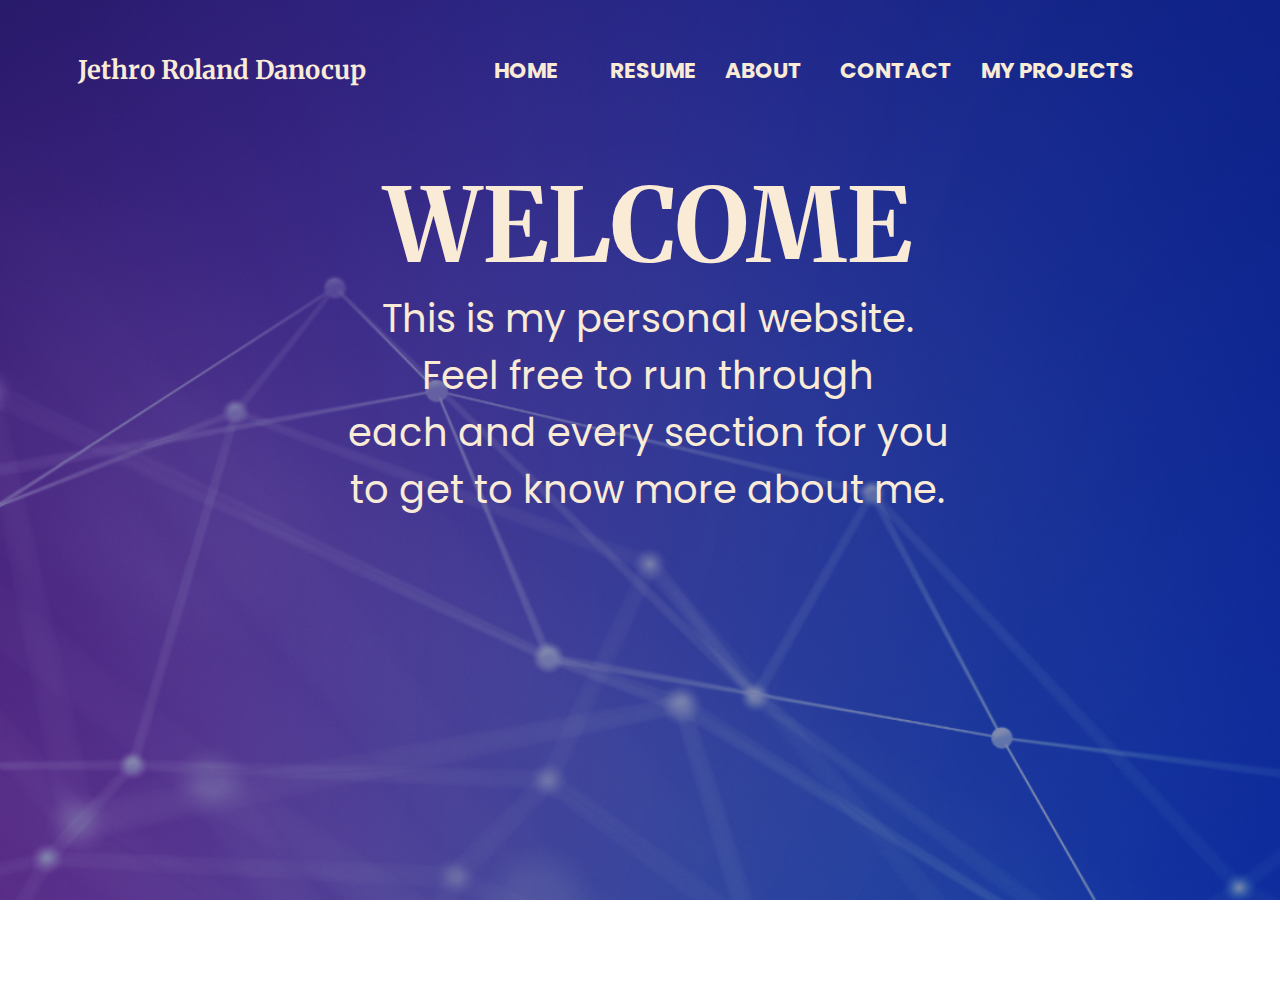
<file: index.html>
<!DOCTYPE html>
<html lang="en">
<head>
    <meta charset="UTF-8">
    <meta name="viewport" content="width=device-width, initial-scale=1.0">
    <link rel="stylesheet" href="style.css">
    <link rel="preconnect" href="https://fonts.googleapis.com">
    <link rel="preconnect" href="https://fonts.gstatic.com" crossorigin>
    <link href="https://fonts.googleapis.com/css2?family=Merriweather&display=swap" rel="stylesheet">
    <link rel="preconnect" href="https://fonts.googleapis.com">
    <link rel="preconnect" href="https://fonts.gstatic.com" crossorigin>
    <link href="https://fonts.googleapis.com/css2?family=Poppins:wght@200&display=swap" rel="stylesheet">
</head>
<body>
    <header>
        <div class="nav-div">
        <nav class="nav-bar">
            <h2 id="name">Jethro Roland Danocup</h2>
            <ul class="nav-bar-list">
                <li class="nav-list"><a class="nav" href="index.html">HOME</a></li>
                <li class="nav-list"><a class="nav" href="./public/resume.html">RESUME</a></li>
                <li class="nav-list"><a class="nav" href = ./public/about.html>ABOUT</a></li>
                <li class="nav-list"><a class="nav" href = ./public/contact.html>CONTACT</a></li>
                <li class="nav-list"><a class="nav" href = ./public/my-projects.html>MY PROJECTS</a></li>
            </ul>
        </nav>
        </div>
    </header>

    <section class="Hero-section">
        <div class="Hero outside">
            <div class="Hero inside">
            <div class="Headline"><h1 id="Headline">WELCOME</h1></div>
            <div class="sub-heading"><p id="sub-heading">This is my personal website. <br>
                                    Feel free to run through <br>
                                    each and every section for you <br>
                                    to get to know more about me.</p></div>
            </div>
        </div>
    </section>

</body>
</html>
</file>
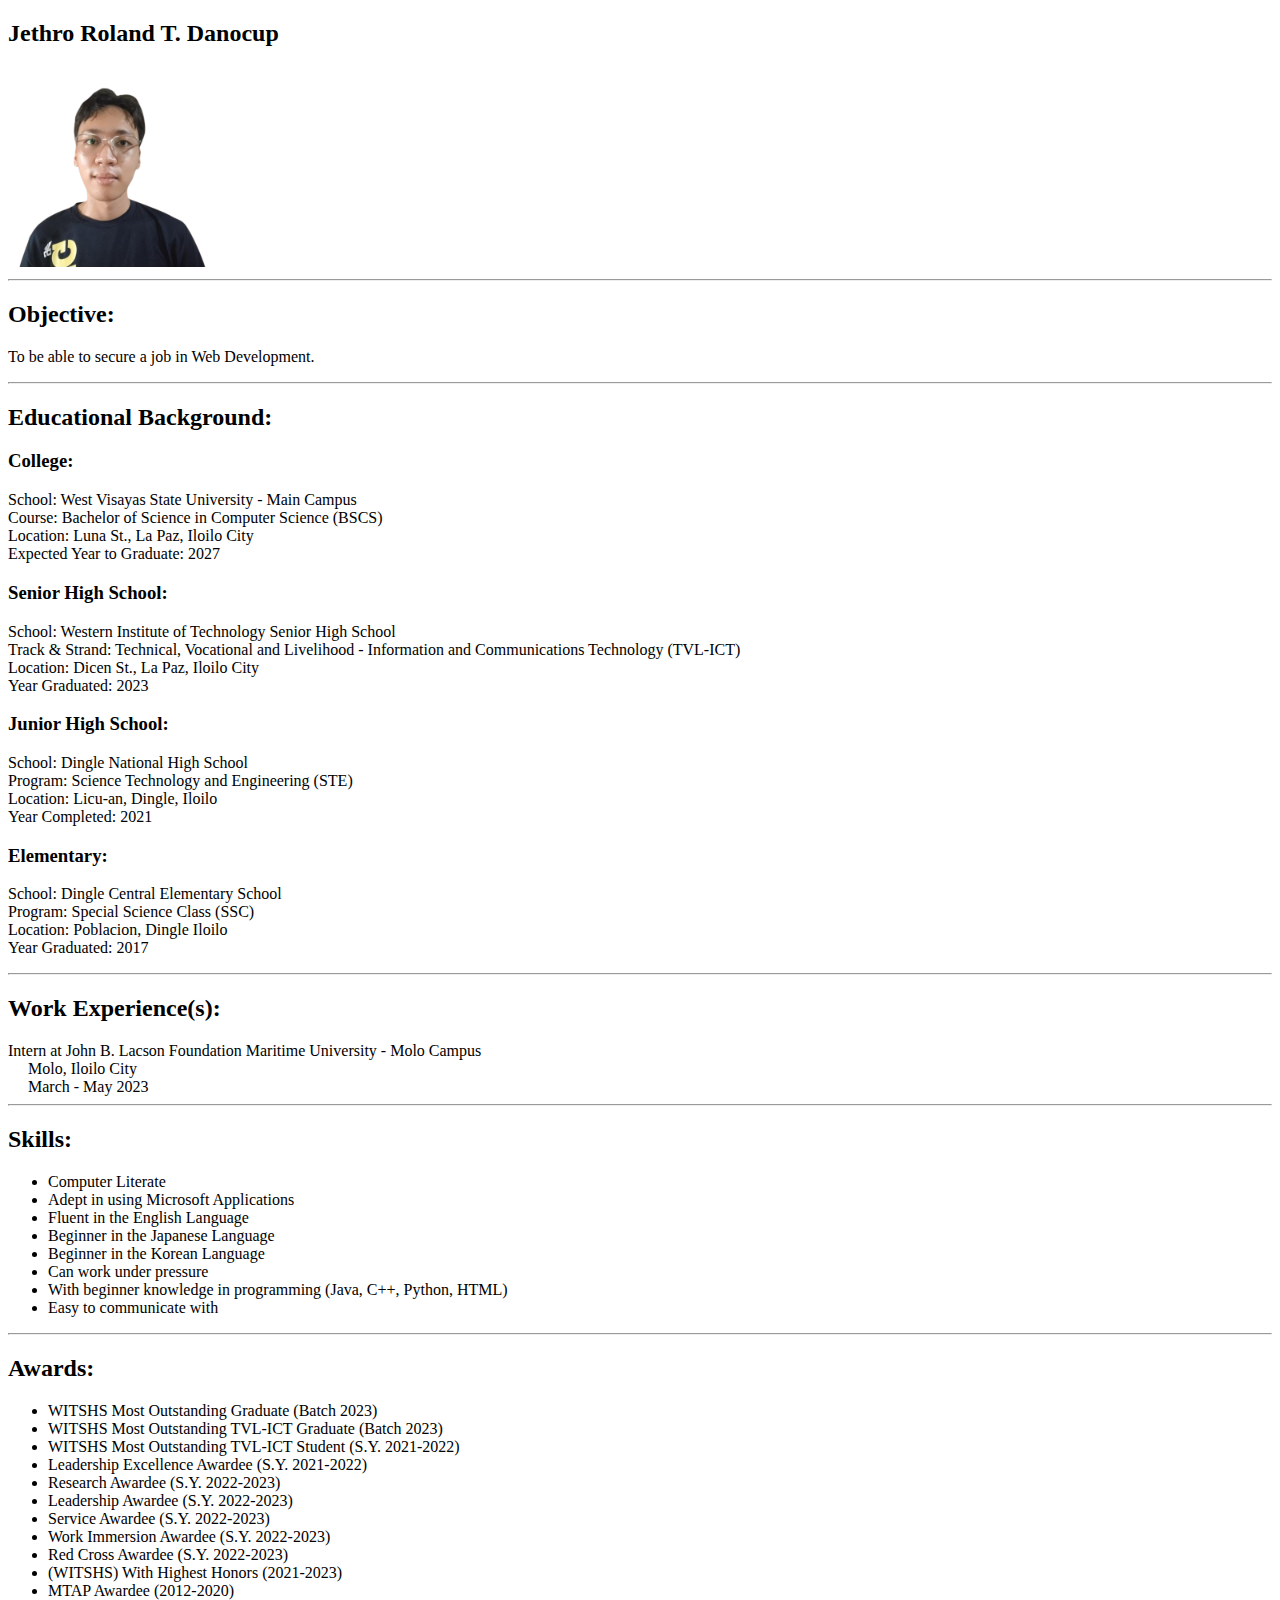
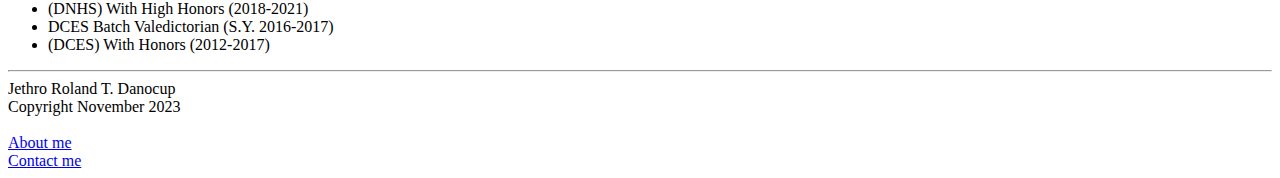
<file: projects/1/index.html>
<!DOCTYPE html>
<html lang="en">
<head>
    <meta charset="UTF-8">
    <meta name="viewport" content="width=device-width, initial-scale=1.0">
    <title>My Resume</title>
</head>
<body>
    <h2>Jethro Roland T. Danocup</h2> 
    <img height = 200  src = ./assets/images/Jethro&apos;s%20ID%20Photo.png>
    <br><hr>
    <h2>Objective:</h2>
    <p>
        <li>To be able to secure a job in Web Development. </li>
    </p><hr>
    <h2>Educational Background:</h2>
        <h3>College:</h3>
            <p>School: West Visayas State University - Main Campus<br>
            Course: Bachelor of Science in Computer Science (BSCS)<br>
            Location: Luna St., La Paz, Iloilo City<br>
            Expected Year to Graduate: 2027</p>
        <h3>Senior High School:</h3>
            <p>School: Western Institute of Technology Senior High School<br>
            Track & Strand: Technical, Vocational and Livelihood - Information and Communications Technology (TVL-ICT)<br>
            Location: Dicen St., La Paz, Iloilo City<br>
            Year Graduated: 2023</p>
        <h3>Junior High School:</h3>
            <p>School: Dingle National High School <br>
            Program: Science Technology and Engineering (STE)<br>
            Location: Licu-an, Dingle, Iloilo<br>
            Year Completed: 2021<br>
        <h3>Elementary:</h3>
            <p>School: Dingle Central Elementary School<br>
            Program: Special Science Class (SSC)<br>
            Location: Poblacion, Dingle Iloilo<br>
            Year Graduated: 2017</p><hr>
    <h2>Work Experience(s):</h2>
        <li>Intern at John B. Lacson Foundation Maritime University - Molo Campus <br>
            &nbsp;&nbsp;&nbsp;&nbsp;&nbsp;Molo, Iloilo City <br>
            &nbsp;&nbsp;&nbsp;&nbsp;&nbsp;March - May 2023
        </li><hr>
    <h2>Skills:</h2>
        <ul>
            <li>Computer Literate</li>
            <li>Adept in using Microsoft Applications</li>
            <li>Fluent in the English Language</li>
            <li>Beginner in the Japanese Language</li>
            <li>Beginner in the Korean Language</li>
            <li>Can work under pressure</li>
            <li>With beginner knowledge in programming (Java, C++, Python, HTML)</li>
            <li>Easy to communicate with</li>
        </ul><hr>
        <h2>Awards:</h2>
        <ul>
            <li>WITSHS Most Outstanding Graduate (Batch 2023)</li>
            <li>WITSHS Most Outstanding TVL-ICT Graduate (Batch 2023)</li>
            <li>WITSHS Most Outstanding TVL-ICT Student (S.Y. 2021-2022)</li>
            <li>Leadership Excellence Awardee (S.Y. 2021-2022)</li>
            <li>Research Awardee (S.Y. 2022-2023)</li>
            <li>Leadership Awardee (S.Y. 2022-2023)</li>
            <li>Service Awardee (S.Y. 2022-2023)</li>
            <li>Work Immersion Awardee (S.Y. 2022-2023)</li>
            <li>Red Cross Awardee (S.Y. 2022-2023)</li>
            <li>(WITSHS) With Highest Honors (2021-2023)</li>
            <li>MTAP Awardee (2012-2020)</li>
            <li>(DNHS) With High Honors (2018-2021)</li>
            <li>DCES Batch Valedictorian (S.Y. 2016-2017)</li>
            <li>(DCES) With Honors (2012-2017)</li>
        </ul><hr>
        <footer>Jethro Roland T. Danocup <br>Copyright November 2023</footer>
        <br>
    <a href = ./public/about.html>About me</a>
    <br>
    <a href = ./public/contact.html>Contact me</a>
   
    
</body>
</html>
</file>
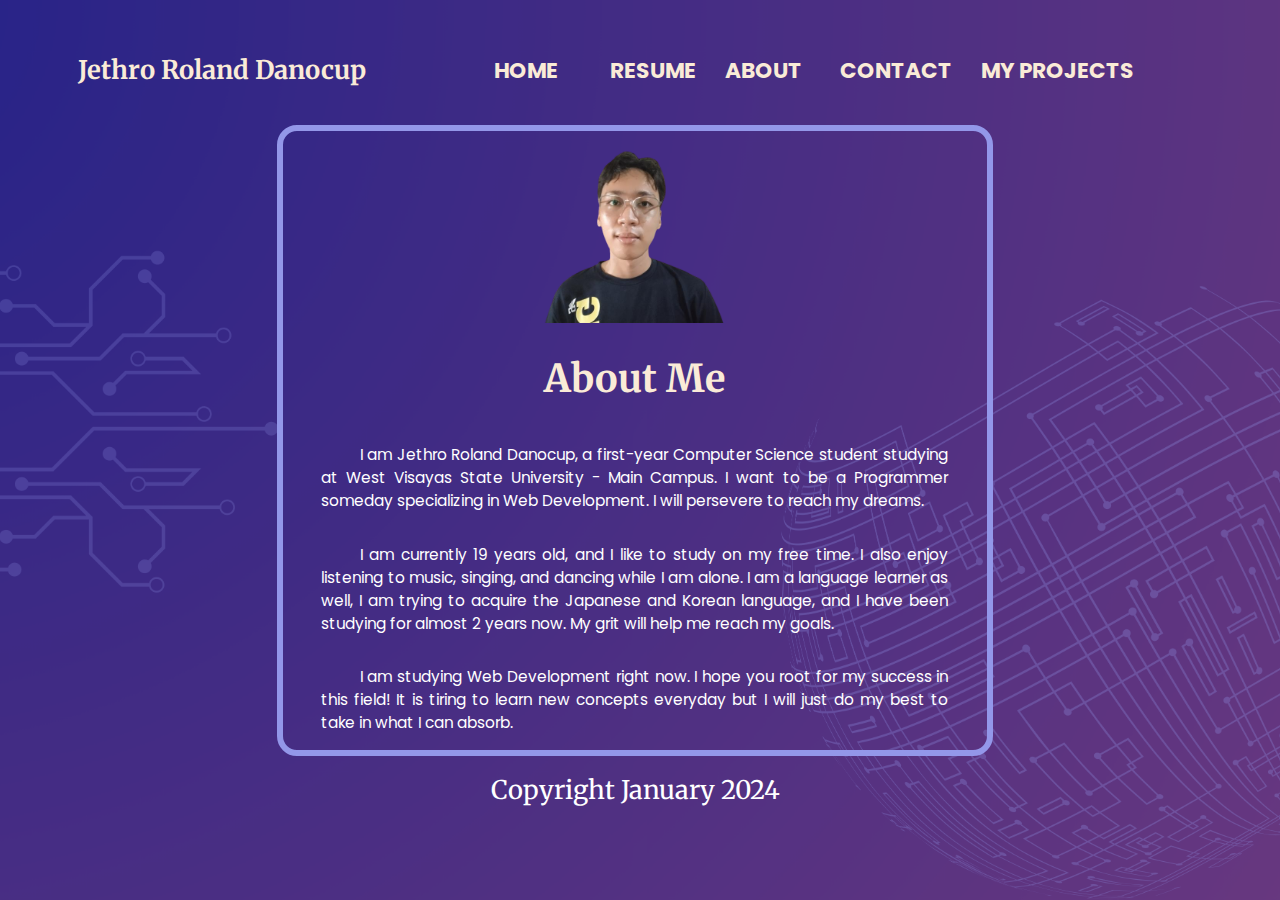
<file: public/about.html>
<!DOCTYPE html>
<html lang="en">
<head>
    <meta charset="UTF-8">
    <meta name="viewport" content="width=device-width, initial-scale=1.0">
    <link rel="preconnect" href="https://fonts.googleapis.com">
    <link rel="preconnect" href="https://fonts.gstatic.com" crossorigin>
    <link href="https://fonts.googleapis.com/css2?family=Merriweather&display=swap" rel="stylesheet">
    <link rel="preconnect" href="https://fonts.googleapis.com">
    <link rel="preconnect" href="https://fonts.gstatic.com" crossorigin>
    <link href="https://fonts.googleapis.com/css2?family=Poppins:wght@200&display=swap" rel="stylesheet">
    <title>About Jethro</title>
</head>
<style>
html {
background: url('../assets/images/Background4.png') no-repeat center center fixed;
background-size: cover;
width: 100vw;
height: 100vh;
overflow: visible;
color: white;
}
body{
margin-top: 3vh;
color: white;
}
#name{
color: antiquewhite;
font-family: 'Merriweather', serif;
font-size: 2vw;
margin-top: 0px;
}
.nav-div{
padding-top: 3vh;
}
.nav-bar{
display: flex;
flex-direction: row;
margin-left: 5.5vw;
}
.nav-bar-list{
display: grid;
grid-template-columns: 9vw 9vw 9vw 11vw 12vw;
margin-left: 5vw;
margin-top: 0px;
padding-left: 5vw;
}
.nav-list{
font-family: 'Poppins', sans-serif;
color: antiquewhite;
font-weight: bold;
display: flex;
list-style-type: none;
}
.nav{
font-size: 1.70vw;
color: antiquewhite;
text-decoration: none;
}
.nav:hover{
color: aliceblue;
}
footer{
font-family: 'Merriweather', serif;
text-align: center;
width: 98vw;
font-size: 2vw;
}
p{
font-family: 'Poppins', sans-serif;
text-indent: 3vw;
text-align: justify;
margin-left: 3vw;
margin-right: 3vw;
font-size: 1.2vw;
}
.second{
color: antiquewhite;
font-family: 'Merriweather', serif;
font-size: 1.5vw;
}
#image{
  width: 15vw;
  margin-right: .8vw;
}
#about{
  display: flex;
  justify-content: center;
  align-items: center;
  flex-direction: column;
  margin-left: 21vw;
  border-radius: 20px;
  width: 55vw;
  border:.5vw solid #9397E9 ;
}

</style>
<body>
  <header>
    <div class="nav-div">
      <nav class="nav-bar">
          <h2 id="name">Jethro Roland Danocup</h2>
          <ul class="nav-bar-list">
              <li class="nav-list"><a class="nav" href="../index.html">HOME</a></li>
              <li class="nav-list"><a class="nav" href="./resume.html">RESUME</a></li>
              <li class="nav-list"><a class="nav" href = ./about.html>ABOUT</a></li>
              <li class="nav-list"><a class="nav" href = ./contact.html>CONTACT</a></li>
              <li class="nav-list"><a class="nav" href = ./my-projects.html>MY PROJECTS</a></li>
          </ul>
      </nav>
      </div>
  </header><br>

<section>
<div id = about>
    <div class = second><img id = "image" src = ../assets/images/Jethro.png alt="Jethro's 1x1 ID Photo"></div>
    <div class = second><h1>About Me</h1></div>
    <p>I am Jethro Roland Danocup, a first-year Computer Science student
      studying at West Visayas State University - Main Campus. I want to be
      a Programmer someday specializing in Web Development. I will persevere
      to reach my dreams. </p>
    <p>I am currently 19 years old, and I like to study on my free time. 
      I also enjoy listening to music, singing, and dancing
      while I am alone. I am a language learner as well, I am trying to acquire the Japanese and Korean language, and I have
      been studying for almost 2 years now. My grit will help me reach my goals.</p>
    <p>I am studying Web Development right now. I hope you root for my success in this field! 
      It is tiring to learn new concepts everyday but I will just do my best to take in what I can absorb.
    </p>
</div>
</section><br>

<footer>Copyright January 2024</footer><br>
</body>
</html>
</file>
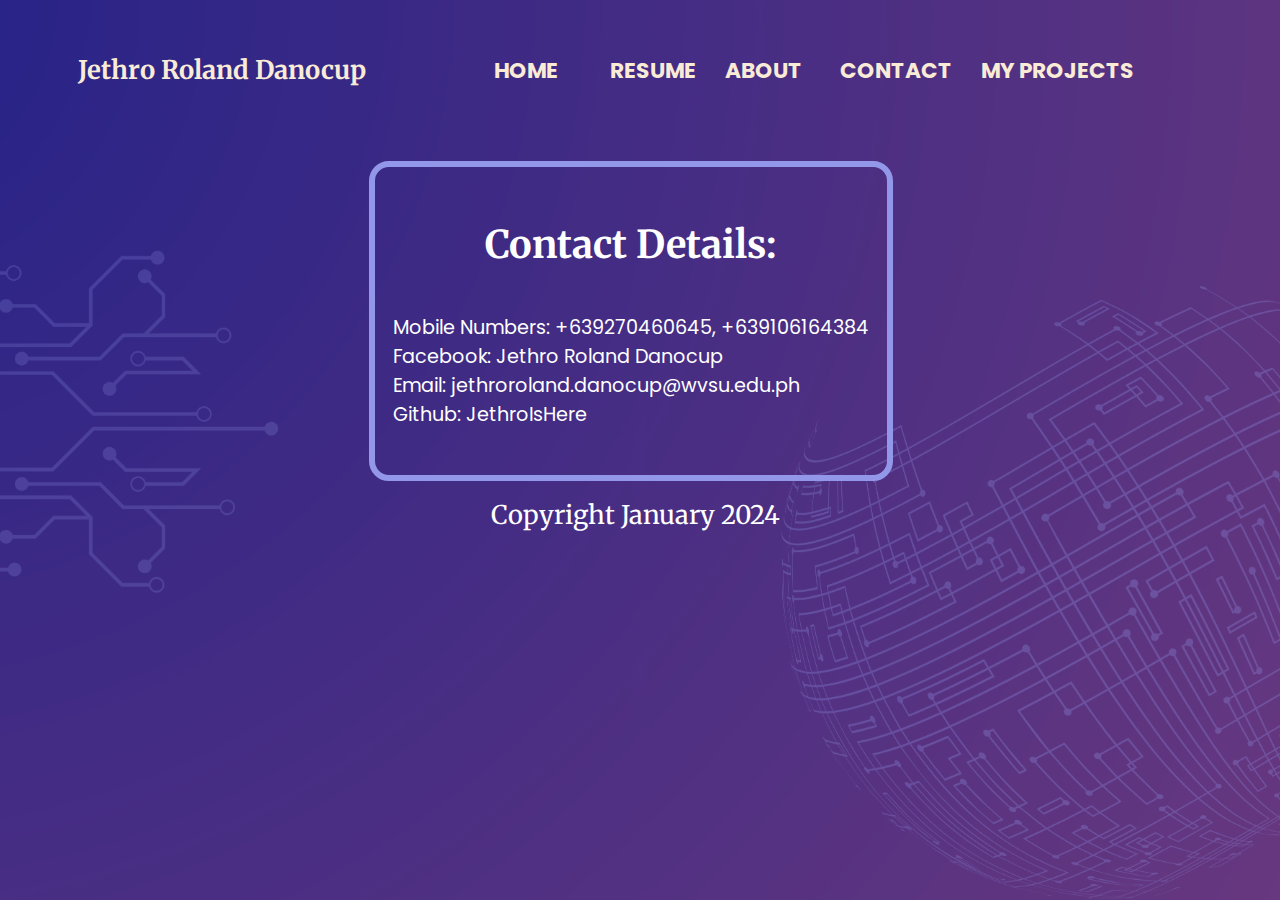
<file: public/contact.html>
<!DOCTYPE html>
<html lang="en">
<head>
    <meta charset="UTF-8">
    <meta name="viewport" content="width=device-width, initial-scale=1.0">
    <link rel="preconnect" href="https://fonts.googleapis.com">
    <link rel="preconnect" href="https://fonts.gstatic.com" crossorigin>
    <link href="https://fonts.googleapis.com/css2?family=Merriweather&display=swap" rel="stylesheet">
    <link rel="preconnect" href="https://fonts.googleapis.com">
    <link rel="preconnect" href="https://fonts.gstatic.com" crossorigin>
    <link href="https://fonts.googleapis.com/css2?family=Poppins:wght@200&display=swap" rel="stylesheet">
    <title>Contact Information</title>
</head>
<style>
    html {
    background: url('../assets/images/Background4.png') no-repeat center center fixed;
    background-size: cover;
    width: 100vw;
    height: 100vh;
    overflow: visible;
    color: white;
    }
    body{
    margin-top: 3vh;
    color: white;
    }
    #name{
    color: antiquewhite;
    font-family: 'Merriweather', serif;
    font-size: 2vw;
    margin-top: 0px;
    }
    .nav-div{
    padding-top: 3vh;
    }
    .nav-bar{
    display: flex;
    flex-direction: row;
    margin-left: 5.5vw;
    }
    .nav-bar-list{
    display: grid;
    grid-template-columns: 9vw 9vw 9vw 11vw 12vw;
    margin-left: 5vw;
    margin-top: 0px;
    padding-left: 5vw;
    }
    .nav-list{
    font-family: 'Poppins', sans-serif;
    color: antiquewhite;
    font-weight: bold;
    display: flex;
    list-style-type: none;
    }
    .nav{
    font-size: 1.70vw;
    color: antiquewhite;
    text-decoration: none;
    }
    .nav:hover{
    color: aliceblue;
    }
    footer{
    font-family: 'Merriweather', serif;
    text-align: center;
    width: 98vw;
    font-size: 2vw;
    }
    #con{
    font-family: 'Merriweather', serif;
    font-size: 3vw;
    }
    .one{
    font-family: 'Poppins', sans-serif;
    font-size: 1.5vw;
    }
    .contact{
    display: flex;
    justify-content: center;
    align-items: center;
    flex-flow: column wrap;
    border:.5vw solid #9397E9;
    border-radius: 20px;
    margin-top: 6vh;
    margin-left: 28.2vw;
    padding-top: 3vh;
    padding-bottom: 3vh;
    width: 40vw;
    }

</style>

<body>
    <header>
        <div class="nav-div">
            <nav class="nav-bar">
                <h2 id="name">Jethro Roland Danocup</h2>
                <ul class="nav-bar-list">
                    <li class="nav-list"><a class="nav" href="../index.html">HOME</a></li>
                    <li class="nav-list"><a class="nav" href="./resume.html">RESUME</a></li>
                    <li class="nav-list"><a class="nav" href = ./about.html>ABOUT</a></li>
                    <li class="nav-list"><a class="nav" href = ./contact.html>CONTACT</a></li>
                    <li class="nav-list"><a class="nav" href = ./my-projects.html>MY PROJECTS</a></li>
                </ul>
            </nav>
            </div>
    </header>

<section>
<div class = "contact">
    <h1 id = con class = one>Contact Details:</h1>
        <p class = one>
        Mobile Numbers: +639270460645, +639106164384 <br>
        Facebook: Jethro Roland Danocup <br>
        Email: jethroroland.danocup@wvsu.edu.ph<br>
        Github: JethroIsHere
        </p>
</div>
</section><br>

<footer>Copyright January 2024</footer><br>
</body>
</html>
</file>
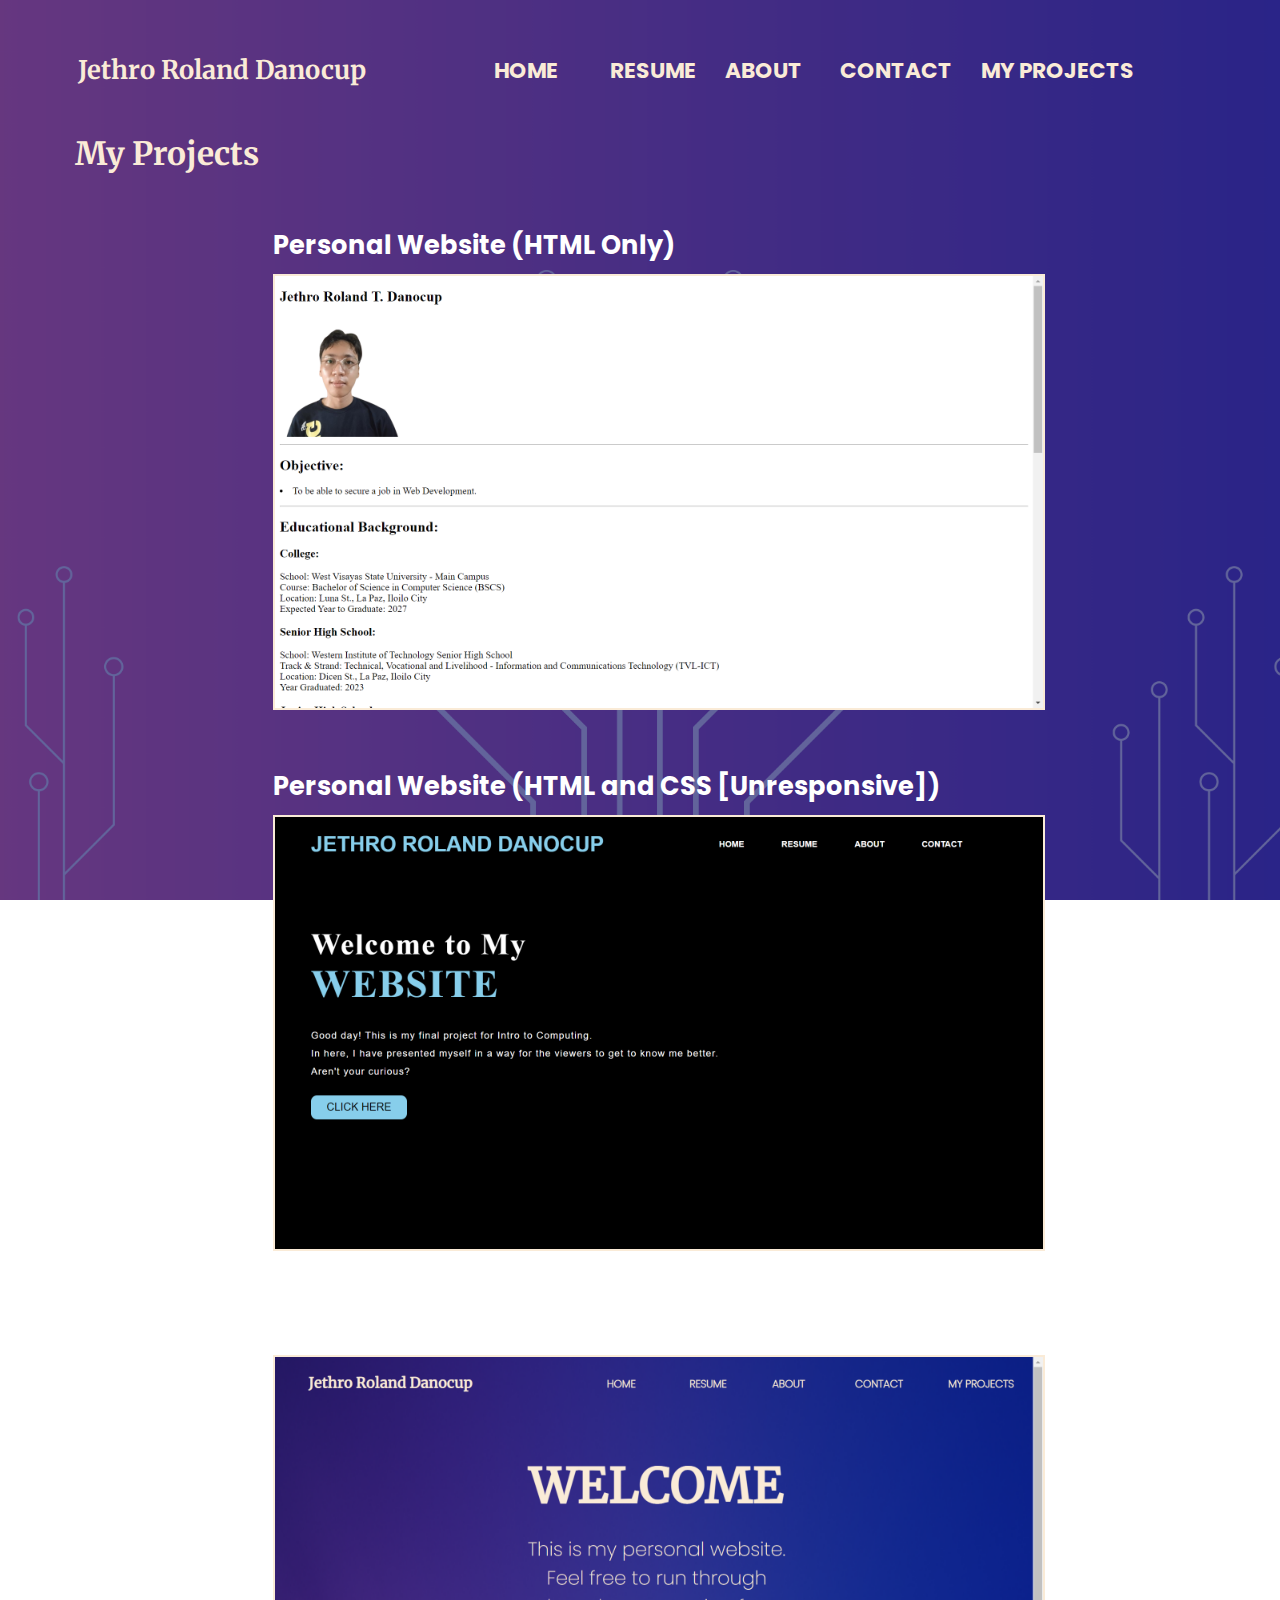
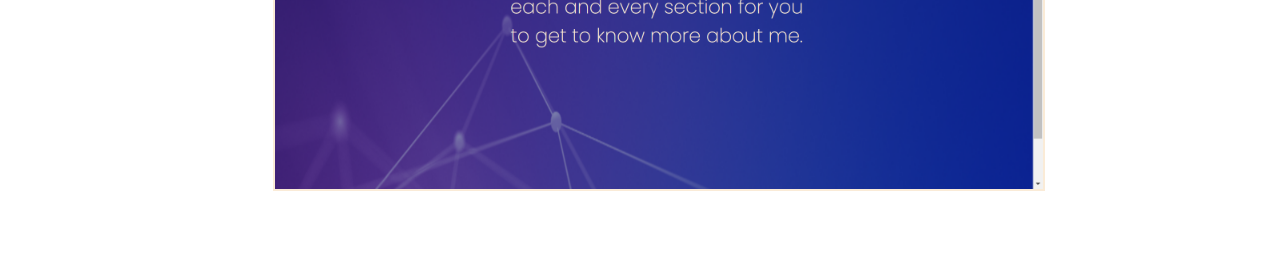
<file: public/my-projects.html>
<!DOCTYPE html>
<html lang="en">
<head>
    <meta charset="UTF-8">
    <meta name="viewport" content="width=device-width, initial-scale=1.0">
    <link rel="preconnect" href="https://fonts.googleapis.com">
    <link rel="preconnect" href="https://fonts.gstatic.com" crossorigin>
    <link href="https://fonts.googleapis.com/css2?family=Merriweather&display=swap" rel="stylesheet">
    <link rel="preconnect" href="https://fonts.googleapis.com">
    <link rel="preconnect" href="https://fonts.gstatic.com" crossorigin>
    <link href="https://fonts.googleapis.com/css2?family=Poppins:wght@200&display=swap" rel="stylesheet">
    <title>My Projects</title>
    <style>
    html {
    background: url('../assets/images/Background5.png') no-repeat center center fixed;
    background-size: cover;
    width: 100vw;
    height: 100vh;
    overflow: visible;
    color: white;
    }
    body{
    margin-top: 3vh;
    color: white;
    }
    #name{
    color: antiquewhite;
    font-family: 'Merriweather', serif;
    font-size: 2vw;
    margin-top: 0px;
    }
    .nav-div{
    padding-top: 3vh;
    }
    .nav-bar{
    display: flex;
    flex-direction: row;
    margin-left: 5.5vw;
    }
    .nav-bar-list{
    display: grid;
    grid-template-columns: 9vw 9vw 9vw 11vw 12vw;
    margin-left: 5vw;
    margin-top: 0px;
    padding-left: 5vw;
    }
    .nav-list{
    font-family: 'Poppins', sans-serif;
    color: antiquewhite;
    font-weight: bold;
    display: flex;
    list-style-type: none;
    }
    .nav{
    font-size: 1.70vw;
    color: antiquewhite;
    text-decoration: none;
    }
    .nav:hover{
    color: aliceblue;
    }
    footer{
    font-family: 'Merriweather', serif;
    text-align: center;
    width: 98vw;
    font-size: 2vw;
    }
    .image{
    width: 60vw;
    border: 2px solid antiquewhite;
    }
    #container{
    display: flex;
    flex-direction: column;
    justify-content: center;
    align-items: center;
    margin-left: 3vw;
    }
    .heading{
    font-family: 'Merriweather', serif;
    color: antiquewhite;
    font-size: 2.5vw;
    margin-left: 5.25vw;
    }
    .title{
    font-family: 'Poppins', sans-serif;
    font-weight: bold;
    font-size: 2vw;
    margin-bottom: 1vh;
    }
    #first{
    margin-top: 1%;
    }
    .project{
    margin-top: 3vh;
    }
    .prj{
    margin-top: 0%;
    }

    </style>
</head>
<body>
    <header>
        <div class="nav-div">
            <nav class="nav-bar">
                <h2 id="name">Jethro Roland Danocup</h2>
                <ul class="nav-bar-list">
                    <li class="nav-list"><a class="nav" href="../index.html">HOME</a></li>
                    <li class="nav-list"><a class="nav" href="./resume.html">RESUME</a></li>
                    <li class="nav-list"><a class="nav" href = ./about.html>ABOUT</a></li>
                    <li class="nav-list"><a class="nav" href = ./contact.html>CONTACT</a></li>
                    <li class="nav-list"><a class="nav" href = ./my-projects.html>MY PROJECTS</a></li>
                </ul>
            </nav>
            </div>
    </header>

    <section>
    <h2 class="heading">My Projects</h2>
        <div id="container">
        <div class="project prj">
            <h3 class="title">Personal Website (HTML Only)</h3>
            <div id="first" class="img"><a class="proj-link" href = ../projects/1/index.html><img class = "image" src = ../assets/images/Project-1.png alt="Capstone Project 1 - Pure HTML Website"></a></div>
        </div>
        <div class="project">
            <h3 class="title">Personal Website (HTML and CSS [Unresponsive])</h3>
            <div class="img"><a class="proj-link" href = ../projects/2/index.html><img class = "image" src = ../assets/images/Project-2.png alt="Capstone Project 2 - HTML with CSS but Unresponsive"></a></div>
        </div>
        <div class="project">
            <h3 class="title">Personal Website (HTML and Responsive CSS)</h3>
            <div class="img"><a class="proj-link" href = ../index.html><img class = "image" src = ../assets/images/Project-3.png alt="Capstone Project 3 - HTML with Responsive CSS"></a></div>
        </div>
        </div>
    </section><br>

    <footer>Copyright January 2024</footer><br>
</body>
</html>
</file>
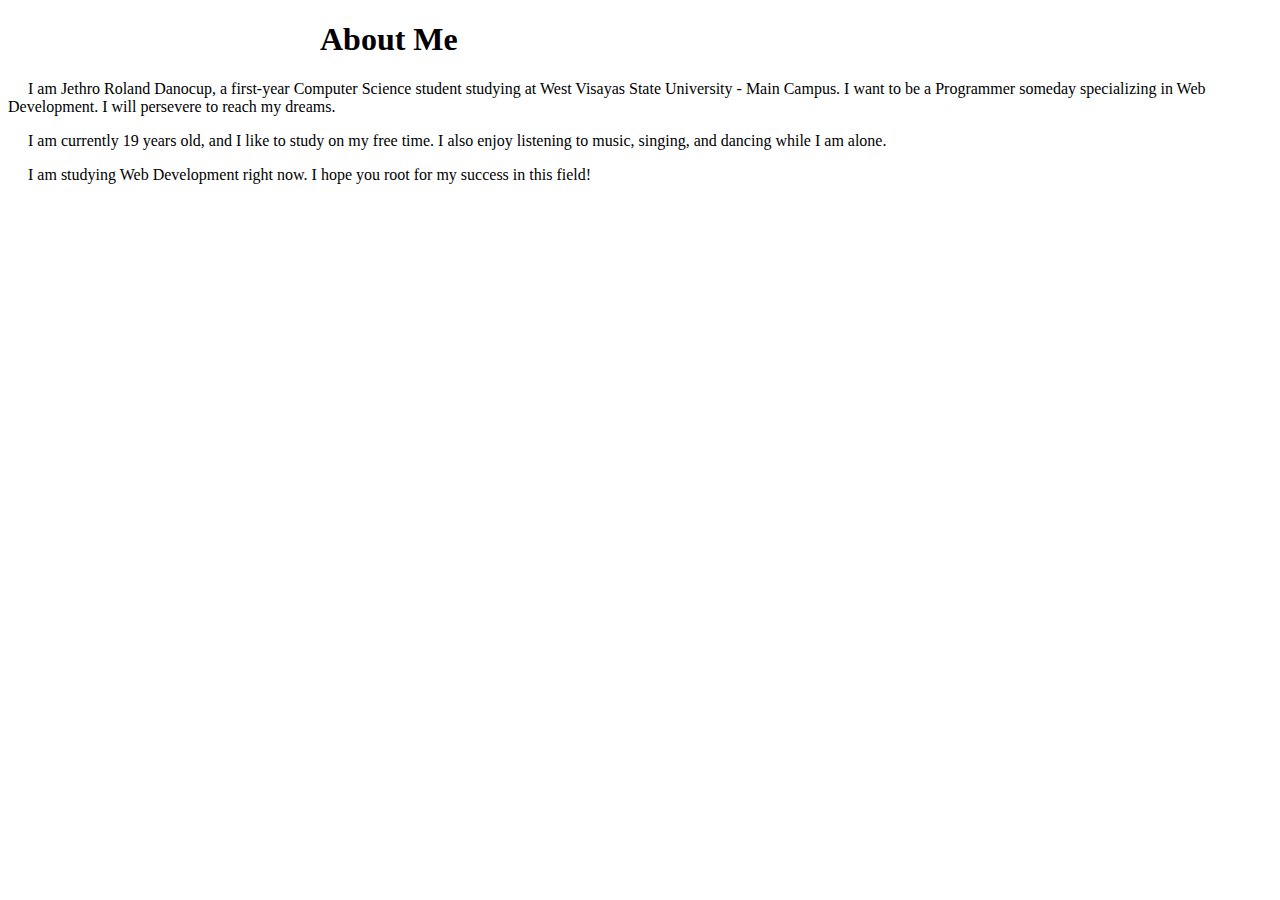
<file: projects/1/public/about.html>
<!DOCTYPE html>
<html lang="en">
<head>
    <meta charset="UTF-8">
    <meta name="viewport" content="width=device-width, initial-scale=1.0">
    <title>About Jethro</title>
</head>
<body>
    <h1>&nbsp;&nbsp;&nbsp;&nbsp;&nbsp;&nbsp;&nbsp;&nbsp;&nbsp;&nbsp;&nbsp;&nbsp;&nbsp;&nbsp;&nbsp;&nbsp;&nbsp;&nbsp;&nbsp;&nbsp;&nbsp;&nbsp;&nbsp;&nbsp;&nbsp;&nbsp;&nbsp;&nbsp;&nbsp;&nbsp;&nbsp;&nbsp;&nbsp;&nbsp;&nbsp;&nbsp;&nbsp;&nbsp;&nbsp;About Me</h1>
<p>&nbsp;&nbsp;&nbsp;&nbsp;&nbsp;I am Jethro Roland Danocup, a first-year Computer Science student 
  studying at West Visayas State University - Main Campus. I want to be
   a Programmer someday specializing in Web Development. I will persevere 
   to reach my dreams. </p>

<p>&nbsp;&nbsp;&nbsp;&nbsp;&nbsp;I am currently 19 years old, and I like to study on my free time. 
  I also enjoy listening to music, singing, and dancing
   while I am alone.</p>

<p>&nbsp;&nbsp;&nbsp;&nbsp;&nbsp;I am studying Web Development right now. I hope you root for my success in this field!</p>
</body>
</html>
</file>
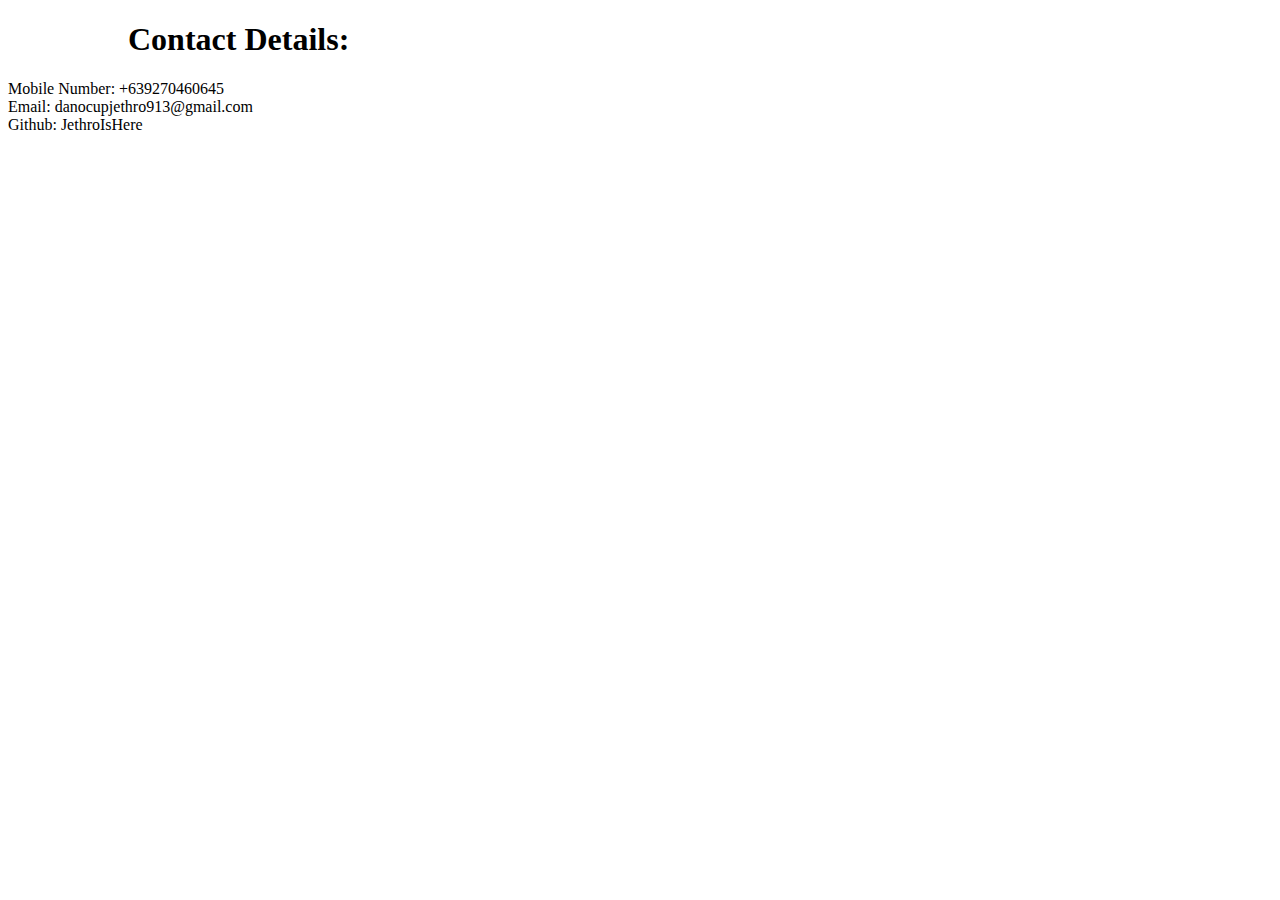
<file: projects/1/public/contact.html>
<!DOCTYPE html>
<html lang="en">
<head>
    <meta charset="UTF-8">
    <meta name="viewport" content="width=device-width, initial-scale=1.0">
    <title>Contact Information</title>
</head>
<body>
<h1>&nbsp;&nbsp;&nbsp;&nbsp;&nbsp;&nbsp;&nbsp;&nbsp;&nbsp;&nbsp;&nbsp;&nbsp;&nbsp;&nbsp;&nbsp;Contact Details:</h1>
    <p>Mobile Number: +639270460645<br>
     Email: danocupjethro913@gmail.com<br>
    Github: JethroIsHere</p>
</body>
</html>
</file>
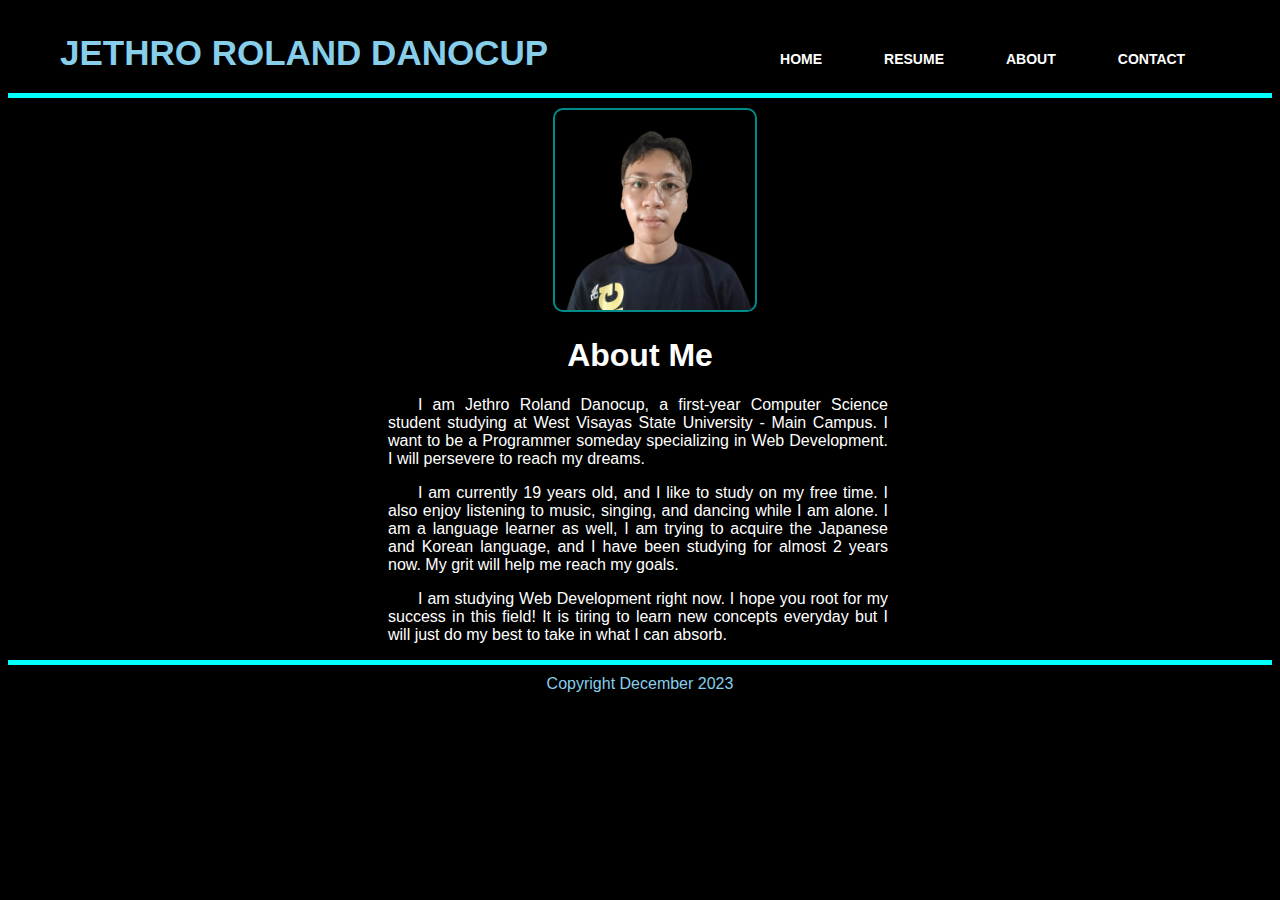
<file: projects/2/public/about.html>
<!DOCTYPE html>
<html lang="en">
<head>
    <meta charset="UTF-8">
    <meta name="viewport" content="width=device-width, initial-scale=1.0">
    <title>About Jethro</title>
</head>
<style>
html{
    font-family: Arial, Helvetica, sans-serif;
    text-align: center;
    background-color: black;
    color: white;
  }
p{
    text-indent: 30px;
    text-align: justify;
    width: 500px;
    margin-left: 380px;
  }
 #link{
    font-family: 'Roboto', cursive;
    text-align: center;
    background-color: olivedrab;
    border-radius: 20px;}
.link{
    color: black;
    margin: 3px;
    font-size: 20px;
}
#name{
    text-align: center;
    font-size: 45px;
    margin: 0px;
}
#about{
    margin-top: 10px;
    border: 5px solid cyan;
    border-left: 10px;
    border-right: 10px;

}
#image{
  border: 2px solid darkcyan;
  border-radius: 10px;
  margin-top: 10px;
  text-align: center;
  height:200px;
  width: 200px;
}
footer{
  text-align: center;
  color: skyblue;
  margin-top: 10px;
}
.navbar{
    width: 1200px;
    height: 75px;
    margin: auto;
}
.logo{
    color: skyblue;
    font-size: 35px;
    font-family: Arial;
    padding-left: 20px;
    float: left;
    padding-top: 10px;
    margin-top: 15px;
}
.menu{
    width: 400px;
    float: left;
    height: 70px;
    margin-left: 130px;

}
#hit{
    float: left;
    display: flex;
    justify-content: center;
    align-items: center;
}

#hit .list{
    list-style: none;
    margin-left: 62px;
    margin-top: 27px;
    font-size: 14px;
}

#hit .list a{
    text-decoration: none;
    color: #fff;
    font-family: Arial;
    font-weight: bold;
    transition: 0.4s ease-in-out;
}

#hit .list a:hover{
    color: skyblue;
}
.second{
  margin-right: 510px;
}
</style>
<body>
    <header class="navbar">
      <div class="icon">
          <h2 class="logo">JETHRO ROLAND DANOCUP </h2>
      </div>
      <div class="menu">
          <ul id = hit>
              <li class = list><a href="../index.html">HOME</a></li>
              <li class = list><a href="./resume.html">RESUME</a></li>
              <li class = list><a href = ./about.html>ABOUT</a></li>
              <li class = list><a href = ./contact.html>CONTACT</a></li>
          </ul>
      </div>
    </header>
    <link rel="preconnect" href="https://fonts.googleapis.com">
    <link rel="preconnect" href="https://fonts.gstatic.com" crossorigin>
    <link href="https://fonts.googleapis.com/css2?family=Roboto&display=swap" rel="stylesheet">
<div id = about>
    <div class = second>
      <img id = "image" src = ../assets/images/Jethro.png alt="Jethro's 1x1 ID Photo">
    </div>
  <h1>About Me</h1>
    <p>I am Jethro Roland Danocup, a first-year Computer Science student 
      studying at West Visayas State University - Main Campus. I want to be
      a Programmer someday specializing in Web Development. I will persevere 
      to reach my dreams. </p>
    <p>I am currently 19 years old, and I like to study on my free time. 
      I also enjoy listening to music, singing, and dancing
      while I am alone. I am a language learner as well, I am trying to acquire the Japanese and Korean language, and I have
      been studying for almost 2 years now. My grit will help me reach my goals.</p>
    <p>I am studying Web Development right now. I hope you root for my success in this field! 
      It is tiring to learn new concepts everyday but I will just do my best to take in what I can absorb.
    </p>
</div>
<footer>Copyright December 2023</footer>
</body>
</html>
</file>
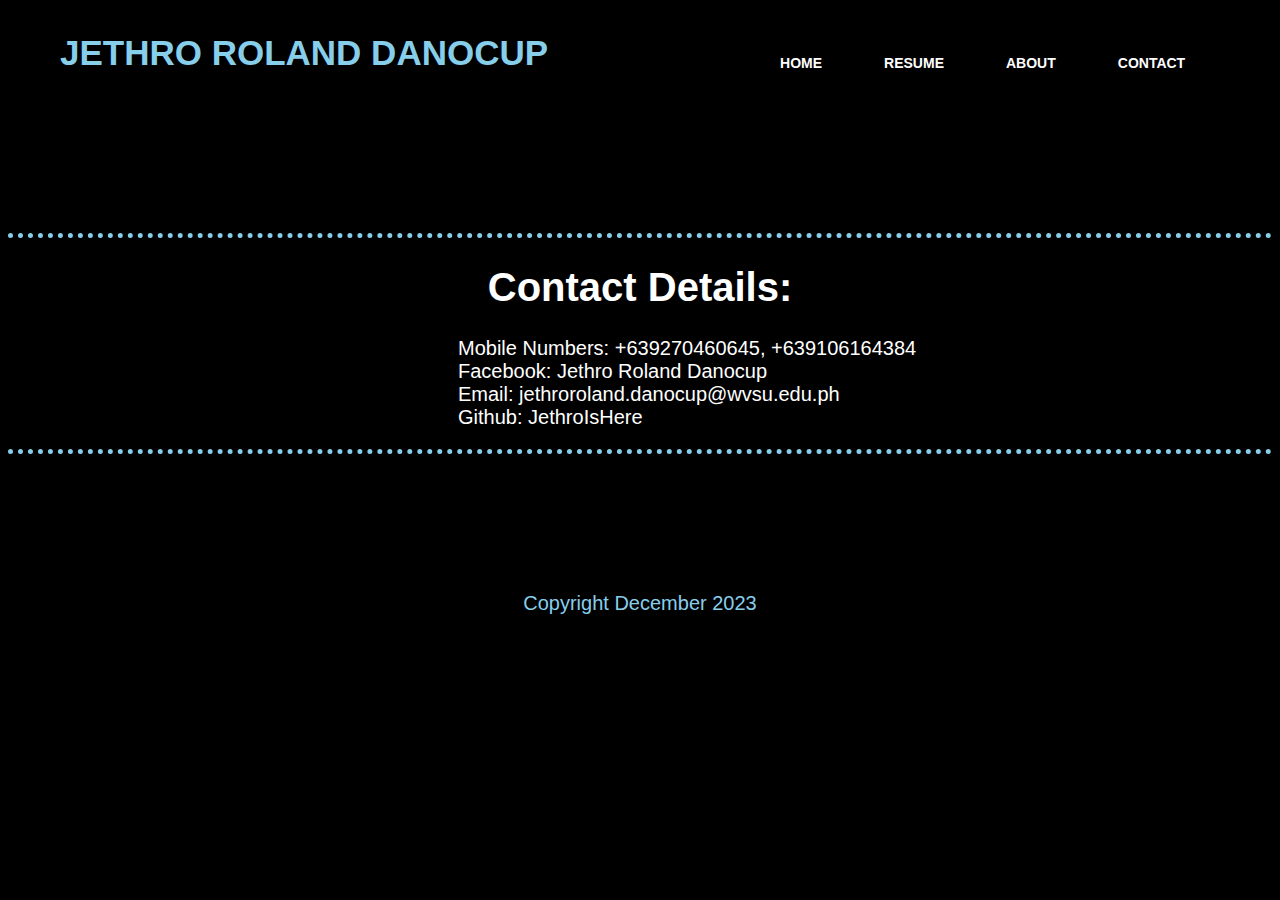
<file: projects/2/public/contact.html>
<!DOCTYPE html>
<html lang="en">
<head>
    <meta charset="UTF-8">
    <meta name="viewport" content="width=device-width, initial-scale=1.0">
    <title>Contact Information</title>
</head>
<style>
    html{
        font-family: Arial, Helvetica, sans-serif;
        background-color: black;
        color: white;
        font-size: 20px;
    }
    .contact{
        text-align: center;
        margin-top: 150px;
        border: 5px dotted skyblue;
        border-left: 0px;
        border-right: 0px;
    }
    p{
        text-align: justify;
        margin-left: 450px;
    }
    #link{
    font-family: 'Roboto', cursive;
    text-align: center;
    background-color: olivedrab;
    border-radius: 20px;
    }
    .link{
    color: black;
    margin: 3px;
    font-size: 20px;
    }
    #name{
    text-align: center;
    font-size: 45px;
    margin: 0px;
    }
    footer{
    text-align: center;
    color: skyblue;
    }
.navbar{
    width: 1200px;
    height: 75px;
    margin: auto;
}
.logo{
    color: skyblue;
    font-size: 35px;
    font-family: Arial;
    padding-left: 20px;
    float: left;
    padding-top: 10px;
    margin-top: 15px;
}
.menu{
    width: 400px;
    float: left;
    height: 70px;
    margin-left: 130px;

}
#hit{
    float: left;
    display: flex;
    justify-content: center;
    align-items: center;
}

#hit .list{
    list-style: none;
    margin-left: 62px;
    margin-top: 27px;
    font-size: 14px;
}

#hit .list a{
    text-decoration: none;
    color: #fff;
    font-family: Arial;
    font-weight: bold;
    transition: 0.4s ease-in-out;
}

#hit .list a:hover{
    color: skyblue;
}

</style>
<body>
    <div class="navbar">
        <div class="icon">
            <h2 class="logo">JETHRO ROLAND DANOCUP </h2>
        </div>
        <div class="menu">
            <ul id = hit>
                <li class = list><a href="../index.html">HOME</a></li>
                <li class = list><a href="./resume.html">RESUME</a></li>
                <li class = list><a href = ./about.html>ABOUT</a></li>
                <li class = list><a href = ./contact.html>CONTACT</a></li>
            </ul>
        </div>
    </div>
    <link rel="preconnect" href="https://fonts.googleapis.com">
    <link rel="preconnect" href="https://fonts.gstatic.com" crossorigin>
    <link href="https://fonts.googleapis.com/css2?family=Roboto&display=swap" rel="stylesheet">
<div class = "contact">
<h1 class = one>Contact Details:</h1>
    <p class = one>
     Mobile Numbers: +639270460645, +639106164384 <br>
     Facebook: Jethro Roland Danocup <br>
     Email: jethroroland.danocup@wvsu.edu.ph<br>
     Github: JethroIsHere
    </p>
</div><br><br><br><br><br><br>
<footer>Copyright December 2023</footer>
</body>
</html>
</file>
<file: style.css>
html {
    background: url('./assets/images/Background.png') no-repeat center center fixed;
    background-size: cover;
    width: 100vw;
    height: 100vh;
    overflow: hidden;
}

body{
    margin-top: 3vh;
}

#name{
    color: antiquewhite;
    font-family: 'Merriweather', serif;
    font-size: 2vw;
    margin-top: 0px;
}

.nav-div{
    padding-top: 3vh;
}

.nav-bar{
    display: flex;
    flex-direction: row;
    margin-left: 5.5vw;
}

.nav-bar-list{
    display: grid;
    grid-template-columns: 9vw 9vw 9vw 11vw 12vw;
    margin-left: 5vw;
    margin-top: 0px;
    padding-left: 5vw;
}

.nav-list{
    font-family: 'Poppins', sans-serif;
    color: antiquewhite;
    font-weight: bold;
    display: flex;
    list-style-type: none;
}

.nav{
    font-size: 1.70vw;
    color: antiquewhite;
    text-decoration: none;
}

.nav:hover{
    color: aliceblue;
}

#Headline{
    font-size: 8vw;
    color: antiquewhite;
    font-family: 'Merriweather', serif;
    margin-top: 6vh;
    margin-bottom: 0%;
}

#sub-heading{
    font-size: 3vw;
    font-family: 'Poppins', sans-serif;
    color: antiquewhite;
    margin-top: 0%;
}

.outside{
    display: flex;
    justify-content: center;
    align-items: flex-start;
    height: 100vh;
    width: 100vw;
}

.inside{
    display: block;
    text-align: center;
}
</file>
